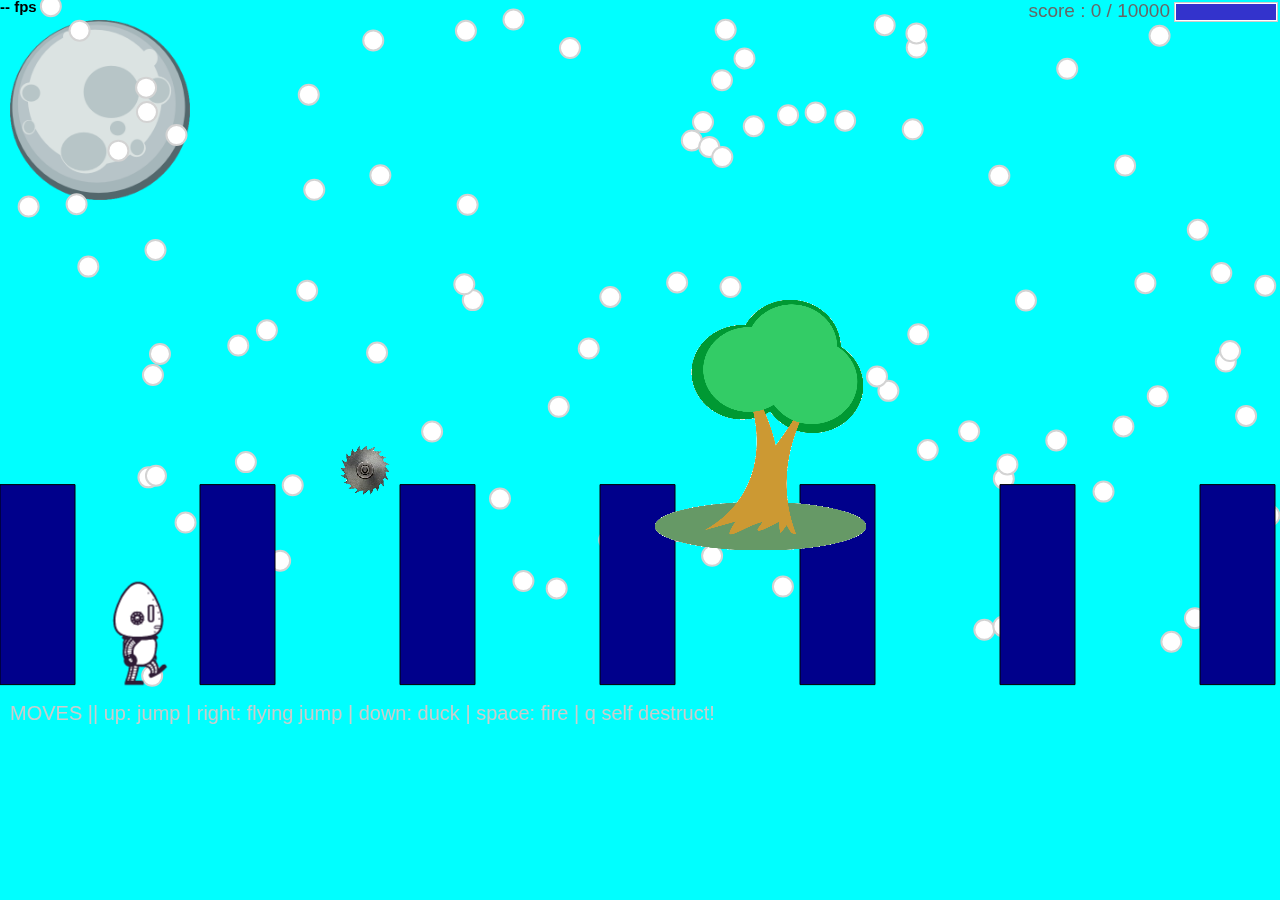
<file: projects/runtime/index.html>
<!doctype html>
<html>
    <head>
        <meta charset="utf-8">

        <title>Operation Spark || Runtime!</title>
        <meta name="description" content="Operation Spark Motion Poem">
        <meta name="author" content="operationspark.org">
        <meta name="viewport" content="width=device-width, initial-scale=1.0">
        
        <link href="css/bootstrap.min.css" rel="stylesheet" media="screen">
        <link href="css/style.css" rel="stylesheet">

        <!-- all core CreateJS and 3rd party libraries are listed here: -->
        <script src="bower_components/lodash/lodash.min.js"></script>
        <script src="bower_components/bluebird/js/browser/bluebird.min.js"></script>
        <script src="js/lib/proton-1.0.0.min.js"></script>
        <script src="bower_components/easeljs/lib/easeljs-0.8.2.min.js"></script>
        <script src="bower_components/PreloadJS/lib/preloadjs-0.6.2.min.js"></script>
        <script src="bower_components/TweenJS/lib/tweenjs.min.js"></script>
        <script src="bower_components/SoundJS/lib/soundjs-0.6.2.min.js"></script>
        <script src="bower_components/opspark-draw/draw.js"></script>
        <script src="bower_components/racket/racket.js"></script>

        <!-- our app javascript code -->
        <script src="js/util/load.js"></script>
        <script src="js/util/spin.min.js"></script>
        <script src="js/util/point.js"></script>
        <script src="js/spritesheet.js"></script>
        <script src="js/world/rules.js"></script>
        <script src="js/particle/particleManager.js"></script>
        <script src="js/orb/orbManager.js"></script>
        <script src="js/projectile/projectileManager.js"></script>
        <script src="js/view/pacifier.js"></script>
        <script src="js/view/background.js"></script>
        <script src="js/view/ground.js"></script>
        <script src="js/view/hud.js"></script>
        <script src="js/player/halle.js"></script>
        <script src="js/player/playerManager.js"></script>
        <script src="js/opspark.js"></script>
        <script src="js/game.js"></script>
        <script src="js/init.js"></script>
        <script src="js/level01.js"></script>
        
        <!--Load Additional Scripts Here-->

    </head>
    <body>
        <div id="main">
            <canvas id="canvas" width="500" height="500"></canvas>
        </div>
        <script id="index">
            (function(){
                'use strict';
                background(window);
                level01(window);
                init(window);
            })();
        </script>
    </body>
</html>
</file>
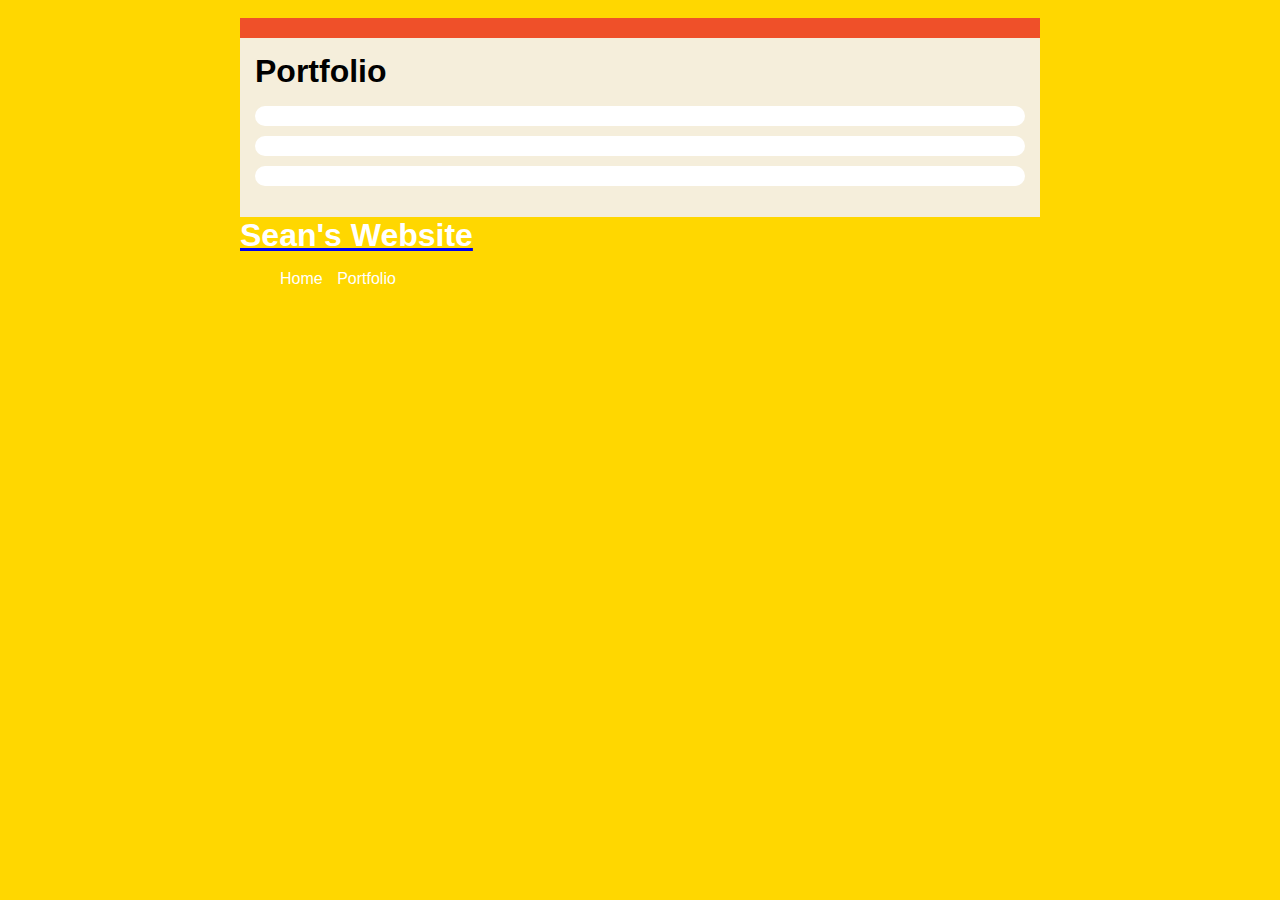
<file: portfolio.html>
<!DOCTYPE HTML>
<html>
    <head> 
        <title>Sean's Website</title> 
        <style type="text/css">
            body {
                background: rgb(255, 215, 0);
                color: rgb(45, 45, 45);
                padding: 10px;
                font-family: arial;
            }
            header {
                font-size: 1.5em;
                font-weight: bold;
            }
   
            #all-contents {
                max-width: 800px;
                margin: auto;
            }
   
            /* navigation menu */
            nav {
                background: rgb(239, 80, 41);
                margin: 0 auto;
                display: flex;
                padding: 10px;
            }
            h1 {
                display: flex;
                align-items: center;
                color: rgb(255, 255, 255);
                flex: 1;
                margin: 0;
            }
            #nav-ul {
                list-style-image: none;
            }
            .nav-li {
                display: inline-block;
                padding: 0 10px;
            }
            .nav-a {
                text-decoration: none;
                color: #fff;
            }
   
            /* main container area beneath menu */
            main {
                background: rgb(245, 238, 219);
                display: flex;
            }
            .content {
                flex: 1;
                padding: 15px;
            }
              /* portfolio styles */
         .content h1 {
             color: black;
         }

         #portfolio {
             list-style-type: none;
             padding-left: 0;
         }

         #portfolio li {
             background: #fff;
             padding: 10px;
             border-radius: 10px;
             margin-bottom: 10px;
         }

         #portfolio li:hover {
             background: #eee;
         }

         #portfolio a {
             text-decoration: none;
             color: #454545;
         }
        </style>
    </head>  

    <body>
      <div id="all-contents">
        <nav>  
            <!-- Nav stuff here...--> 
        </nav> 
        <main> 
            <div class="content">
                <h1>Portfolio</h1>
                <ul id="portfolio"> 
                    <li><a href="Portfolio": I like basketball</a></li>
                    <li><a href="Portfolio": I like drawing</a></li>
                    <li><a href="Portfolio": I like video games</a></li>
                    </ul>
        </main>
            <h1>Sean's Website</h1>
            <ul id="nav-ul>" 
                <li class="nav-ul"> 
                    <a class="nav-a" href="index.html" >Home</a>
                </li> 
                <li class="nav-li"> 
                    <a class="nav-a" href="portfolio.html">Portfolio</a>
                </li>
        </nav>
      </div>
    </body>
</html>
</file>
<file: projects/runtime/css/style.css>
body, html {
    width: 100%;
    height: 100%;
    margin: 0;
    padding: 0;
    overflow: hidden;
    -moz-user-select: none;
    -webkit-user-select: none;
    -ms-user-select: none;
}
canvas {
    -moz-user-select: none;
    -webkit-user-select: none;
    -ms-user-select: none;
    position:absolute;
}
</file>
